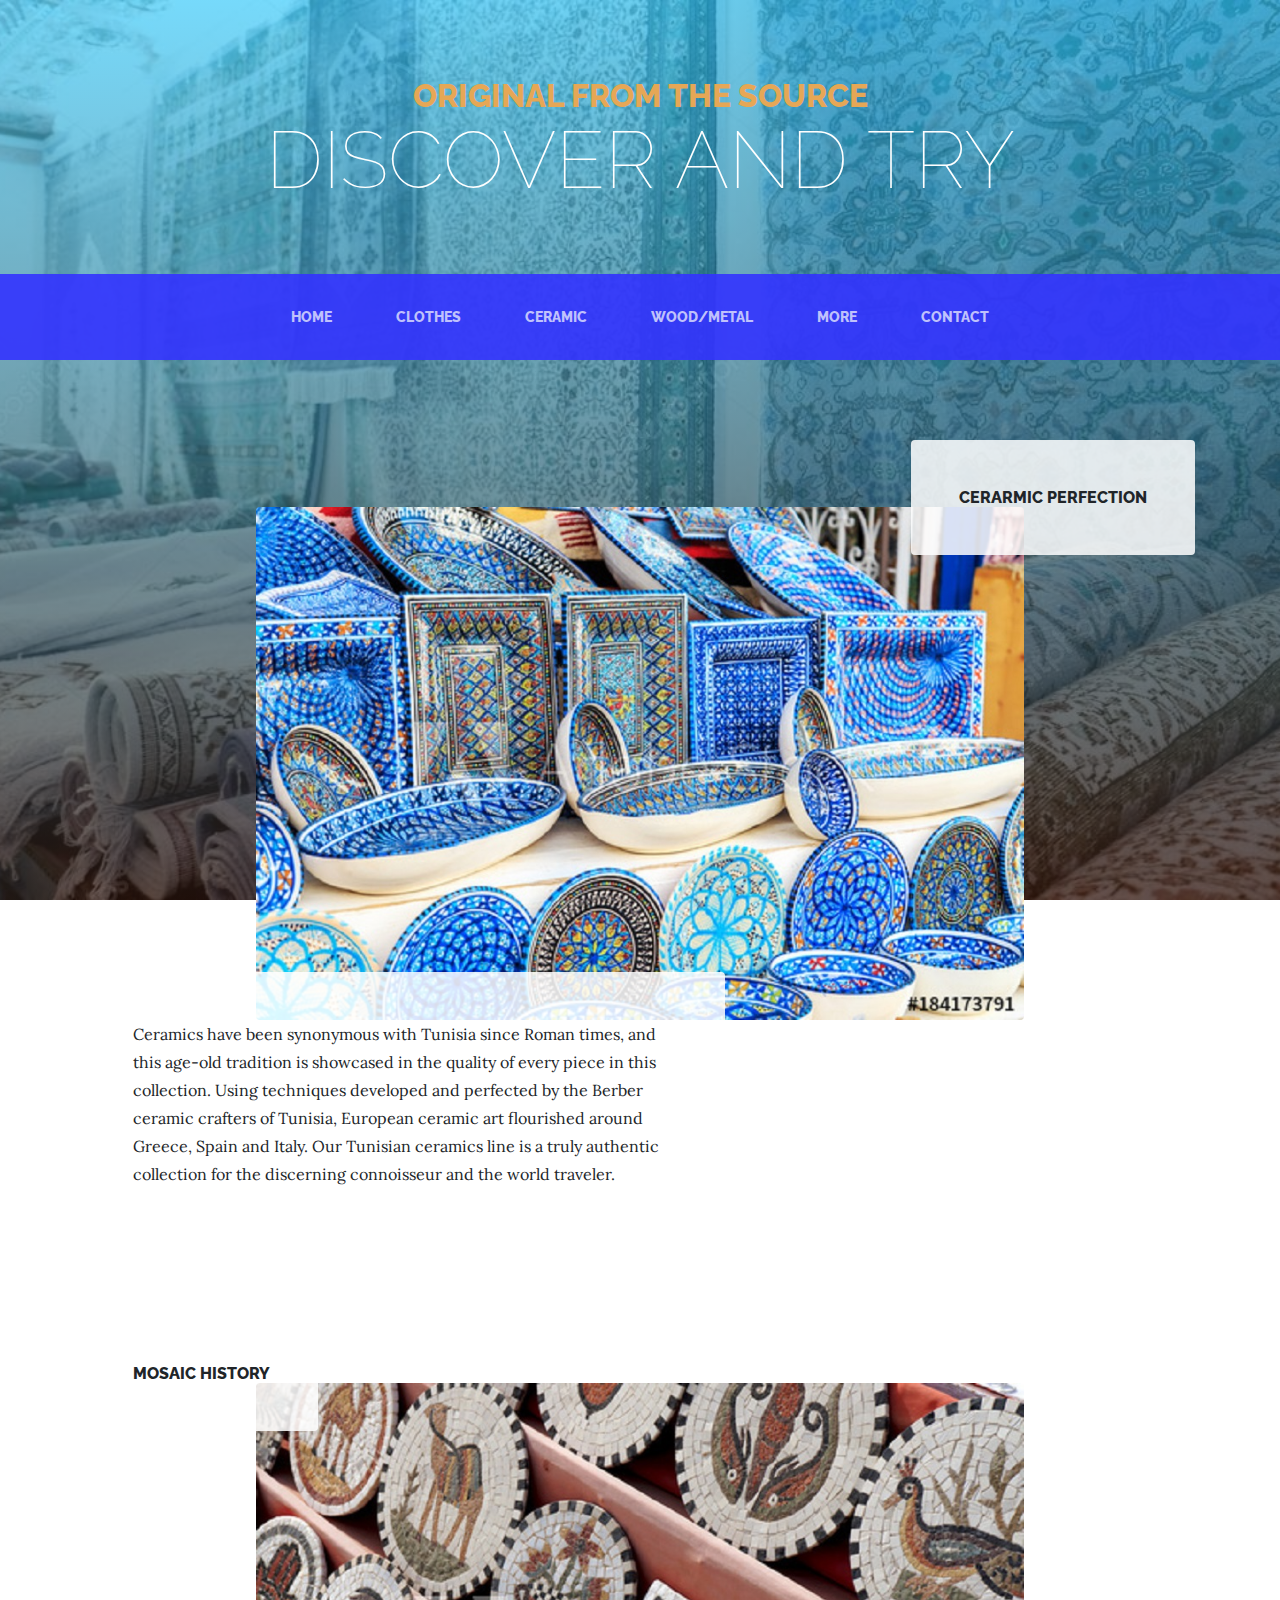
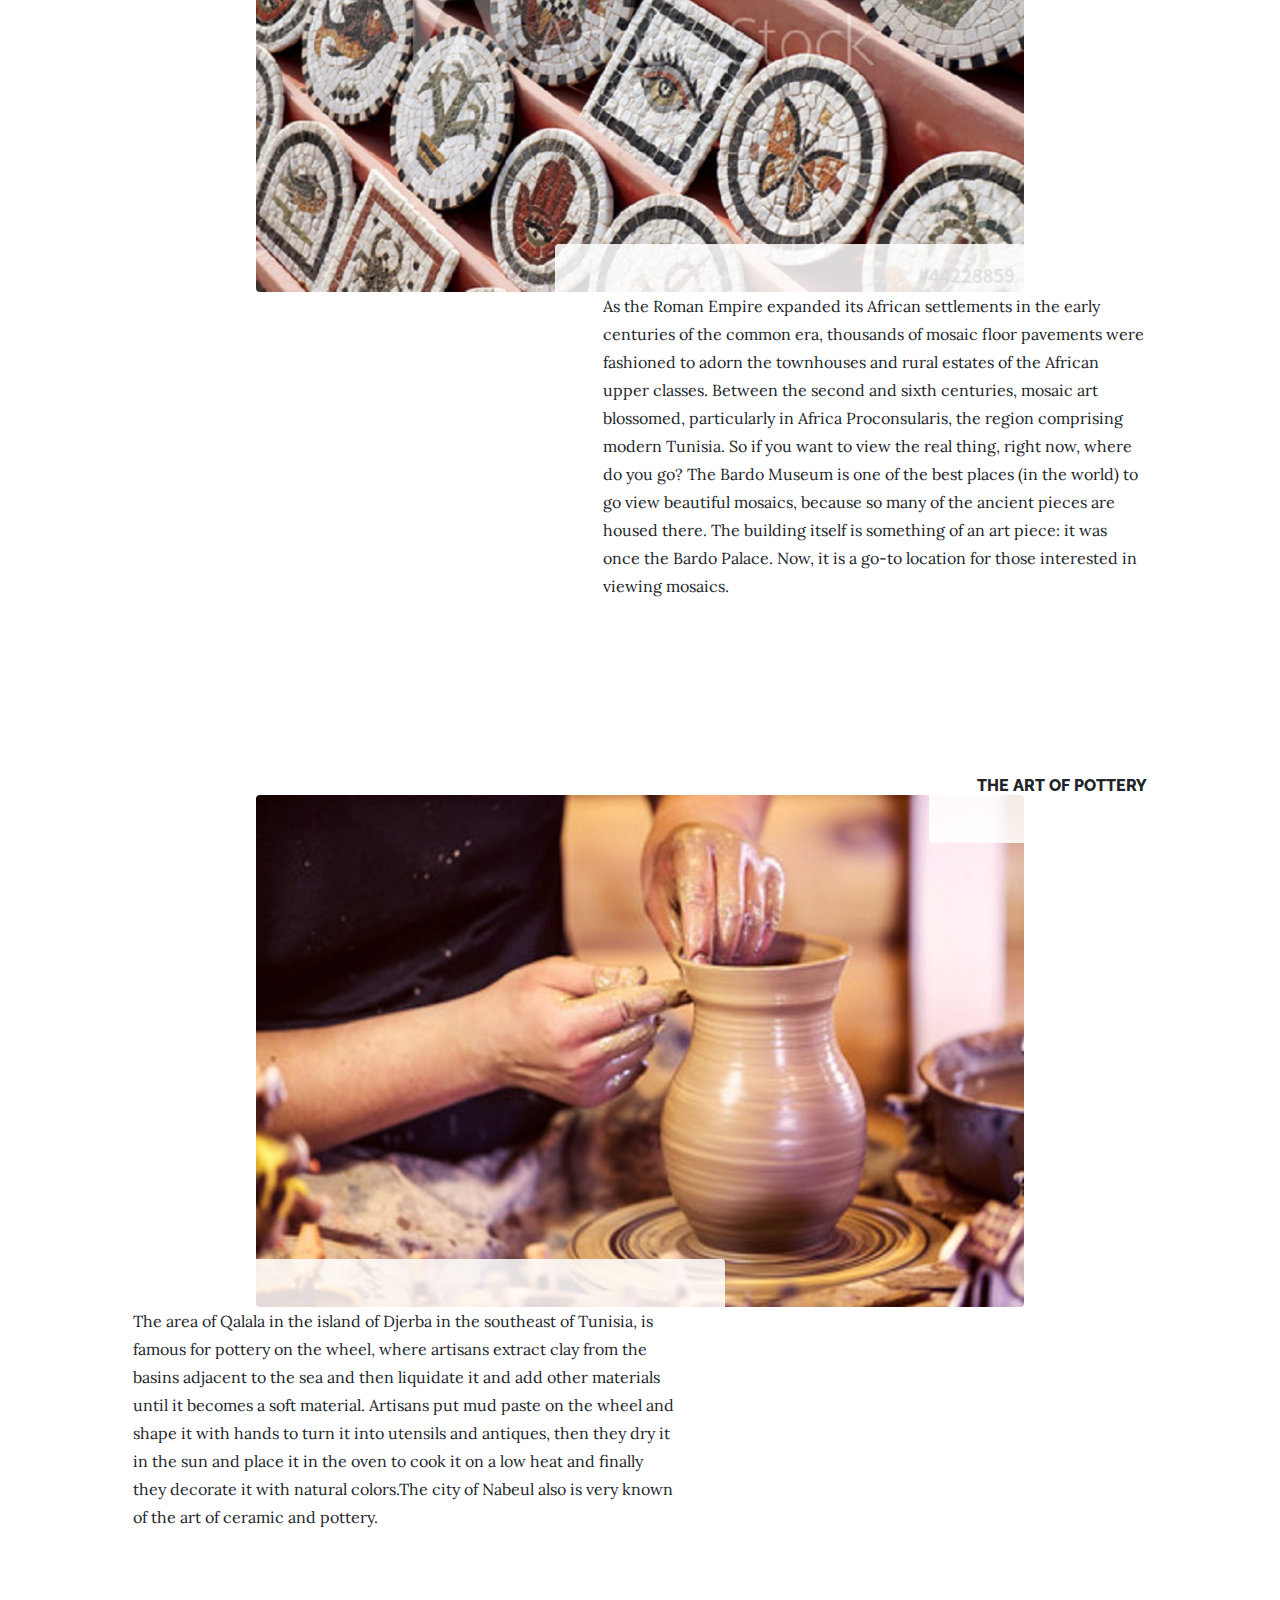
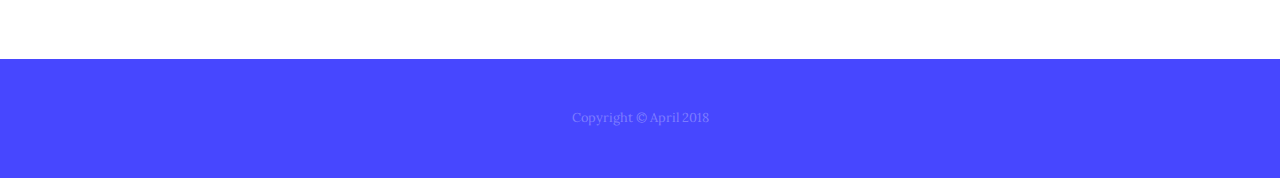
<file: ceramic.html>
<!DOCTYPE html>
<html lang="en">

  <head>

    <meta charset="utf-8">
    <meta name="viewport" content="width=device-width, initial-scale=1, shrink-to-fit=no">
    <meta name="description" content=" Tunisian cultures,tradition and artistic original products">
    <meta name="keywords" content="Tunisia, tradition, handmade, products, art, ceramic, carpets">
    <meta name="author" content="Mehdi Hellal">
     <link rel="icon" href="img/icon.jpg">
    <title>MKTUN</title>

    <!-- Bootstrap core CSS -->
    <link href="vendor/bootstrap/css/bootstrap.min.css" rel="stylesheet">

    <!-- Custom fonts for this template -->
    <link href="https://fonts.googleapis.com/css?family=Raleway:100,100i,200,200i,300,300i,400,400i,500,500i,600,600i,700,700i,800,800i,900,900i" rel="stylesheet">
    <link href="https://fonts.googleapis.com/css?family=Lora:400,400i,700,700i" rel="stylesheet">

    <!-- Custom styles for this template -->
       
    
      <link href="css/styles.css" rel="stylesheet">

  </head>

  <body>

    <h1 class="site-heading text-center text-white d-none d-lg-block">
      <span class="site-heading-upper text-primary mb-3">Original from the source</span>
      <span class="site-heading-lower">Discover and try</span>
    </h1>

    <!-- Navigation -->
    <nav class="navbar navbar-expand-lg navbar-dark py-lg-4" id="mainNav">
      <div class="container">
        <a class="navbar-brand text-uppercase text-expanded font-weight-bold d-lg-none" href="#">MKTUN</a>
        <button class="navbar-toggler" type="button" data-toggle="collapse" data-target="#navbarResponsive" aria-controls="navbarResponsive" aria-expanded="false" aria-label="Toggle navigation">
          <span class="navbar-toggler-icon"></span>
        </button>
        <div class="collapse navbar-collapse" id="navbarResponsive">
          <ul class="navbar-nav mx-auto">
            <li class="nav-item px-lg-4">
              <a class="nav-link text-uppercase text-expanded" href="index.html">Home
                <span class="sr-only">(current)</span>
              </a>
            </li>
            <li class="nav-item px-lg-4">
              <a class="nav-link text-uppercase text-expanded" href="clothes.html">Clothes</a>
            </li>
            <li class="nav-item px-lg-4">
              <a class="nav-link text-uppercase text-expanded" href="ceramic.html">Ceramic</a>
            </li>
              <li class="nav-item px-lg-4">
              <a class="nav-link text-uppercase text-expanded" href="woodmetal.html">Wood/metal</a>
            </li>
              <li class="nav-item px-lg-4">
              <a class="nav-link text-uppercase text-expanded" href="more.html">More</a>
            </li>
            <li class="nav-item px-lg-4">
              <a class="nav-link text-uppercase text-expanded" href="contact.html">Contact</a>
            </li>
          </ul>
        </div>
      </div>
    </nav>

    <section class="page-section">
      <div class="container">
        <div class="product-item">
          <div class="product-item-title d-flex">
            <div class="bg-faded p-5 d-flex ml-auto rounded">
              <h2 class="section-heading mb-0">
                <span class="section-heading-upper">Cerarmic Perfection</span>
                
              </h2>
            </div>
          </div>
          <img class="product-item-img mx-auto d-flex rounded img-fluid mb-3 mb-lg-0" src="img/ceramic4.jpg" alt="">
          <div class="product-item-description d-flex mr-auto">
            <div class="bg-faded p-5 rounded">
              <p class="mb-0">Ceramics have been synonymous with Tunisia since Roman times, and this age-old tradition is showcased in the quality of every piece in this collection. Using techniques developed and perfected by the Berber ceramic crafters of Tunisia, European ceramic art flourished around Greece, Spain and Italy. Our Tunisian ceramics line is a truly authentic collection for the discerning connoisseur and the world traveler.</p>
            </div>
          </div>
        </div>
      </div>
    </section>

    <section class="page-section">
      <div class="container">
        <div class="product-item">
          <div class="product-item-title d-flex">
            <div class="bg-faded p-5 d-flex mr-auto rounded">
              <h2 class="section-heading mb-0">
                <span class="section-heading-upper">Mosaic history</span>
                
              </h2>
            </div>
          </div>
          <img class="product-item-img mx-auto d-flex rounded img-fluid mb-3 mb-lg-0" src="img/mosaic.jpg" alt="">
          <div class="product-item-description d-flex ml-auto">
            <div class="bg-faded p-5 rounded">
              <p class="mb-0">As the Roman Empire expanded its African settlements in the early centuries of the common era, thousands of mosaic floor pavements were fashioned to adorn the townhouses and rural estates of the African upper classes. Between the second and sixth centuries, mosaic art blossomed, particularly in Africa Proconsularis, the region comprising modern Tunisia.
              So if you want to view the real thing, right now, where do you go? The Bardo Museum is one of the best places (in the world) to go view beautiful mosaics, because so many of the ancient pieces are housed there. The building itself is something of an art piece: it was once the Bardo Palace. Now, it is a go-to location for those interested in viewing mosaics.
              </p>
            </div>
          </div>
        </div>
      </div>
    </section>

    <section class="page-section">
      <div class="container">
        <div class="product-item">
          <div class="product-item-title d-flex">
            <div class="bg-faded p-5 d-flex ml-auto rounded">
              <h2 class="section-heading mb-0">
                <span class="section-heading-upper"> the art of Pottery</span>
                
              </h2>
            </div>
          </div>
          <img class="product-item-img mx-auto d-flex rounded img-fluid mb-3 mb-lg-0" src="img/pottery.jpg" alt="">
          <div class="product-item-description d-flex mr-auto">
            <div class="bg-faded p-5 rounded">
              <p class="mb-0">The area of Qalala in the island of Djerba in the southeast of Tunisia, is famous for pottery on the wheel, where artisans extract clay from the basins adjacent to the sea and then liquidate it and add other materials until it becomes a soft material. Artisans put mud paste on the wheel and shape it with hands to turn it into utensils and antiques, then they dry it in the sun and place it in the oven to cook it on a low heat and finally they decorate it with natural colors.The city of Nabeul also is very known of the art of ceramic and pottery.</p>
            </div>
          </div>
        </div>
      </div>
    </section>

    <footer class="footer text-faded text-center py-5">
      <div class="container">
        <p class="m-0 small">Copyright &copy; April 2018</p>
      </div>
    </footer>

    <!-- Bootstrap core JavaScript -->
    <script src="vendor/jquery/jquery.min.js"></script>
    <script src="vendor/bootstrap/js/bootstrap.bundle.min.js"></script>

  </body>

</html>
</file>
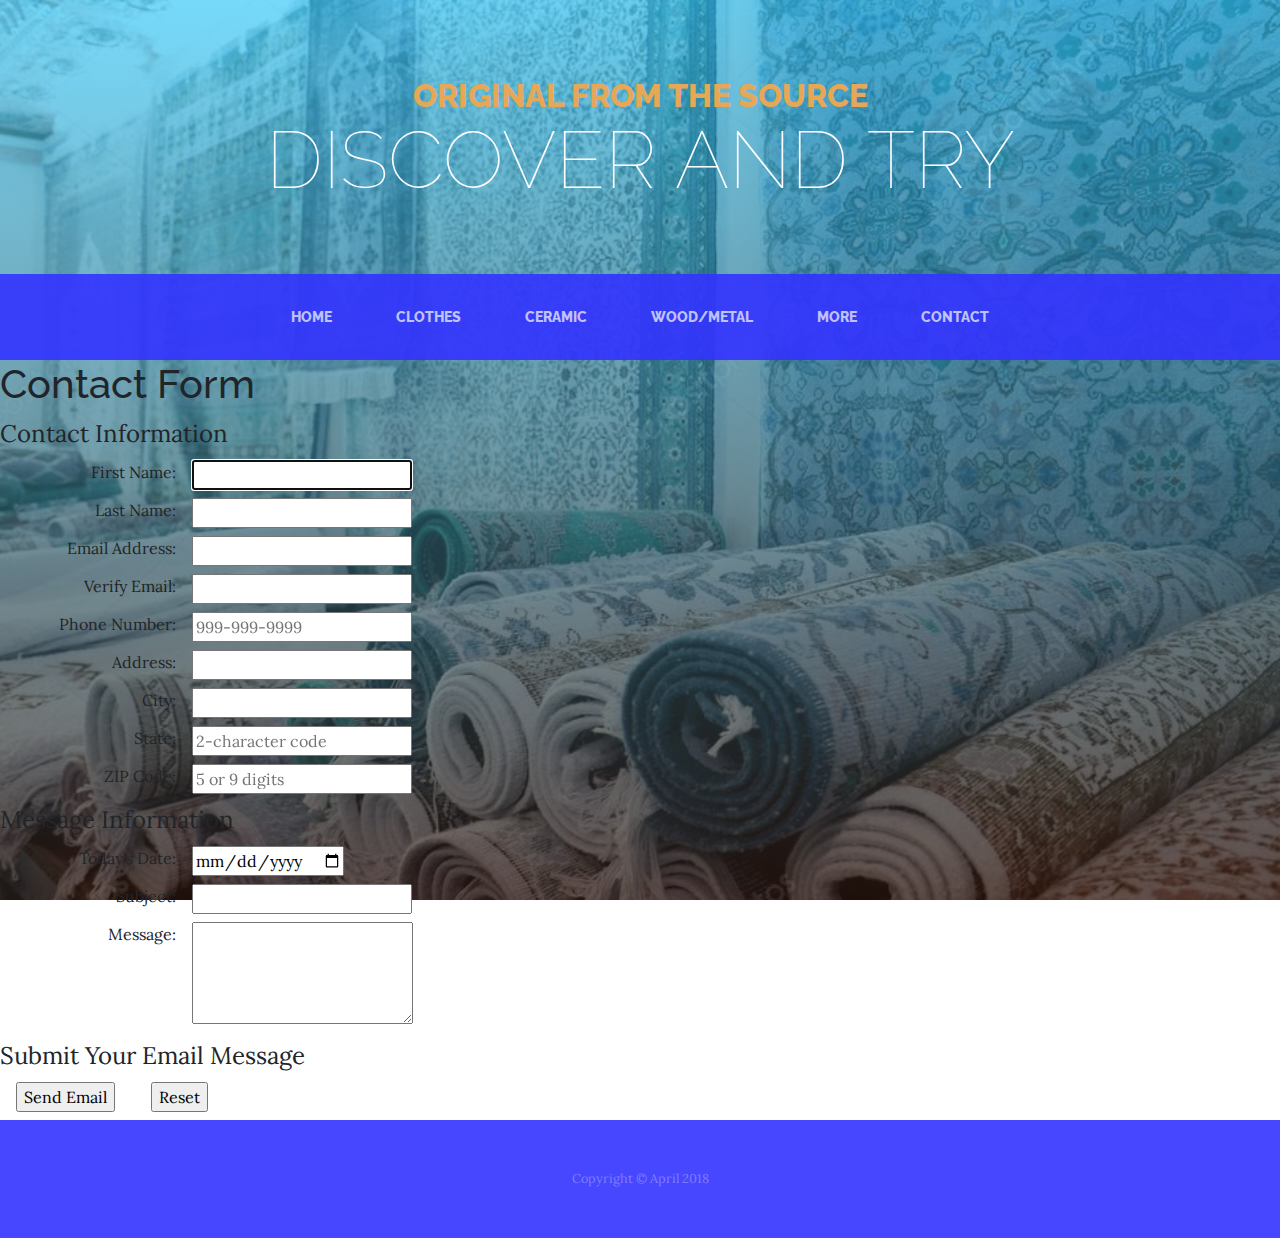
<file: contact.html>
<!DOCTYPE html>
<html lang="en">

  <head>

    <meta charset="utf-8">
    <meta name="viewport" content="width=device-width, initial-scale=1, shrink-to-fit=no">
    <meta name="description" content=" Tunisian cultures,tradition and artistic original products">
    <meta name="keywords" content="Tunisia, tradition, handmade, products, art, ceramic, carpets">
    <meta name="author" content="Mehdi Hellal">
      <link rel="icon" href="img/icon.jpg">

    <title>MKTUN</title>

    <!-- Bootstrap core CSS -->
    <link href="vendor/bootstrap/css/bootstrap.min.css" rel="stylesheet">

    <!-- Custom fonts for this template -->
    <link href="https://fonts.googleapis.com/css?family=Raleway:100,100i,200,200i,300,300i,400,400i,500,500i,600,600i,700,700i,800,800i,900,900i" rel="stylesheet">
    <link href="https://fonts.googleapis.com/css?family=Lora:400,400i,700,700i" rel="stylesheet">

    <!-- Custom styles for this template -->
   
      
      <link href="css/styles.css" rel="stylesheet">
      

  </head>

  <body>

    <h1 class="site-heading text-center text-white d-none d-lg-block">
      <span class="site-heading-upper text-primary mb-3">Original from the source</span>
      <span class="site-heading-lower">Discover and try</span>
    </h1>

    <!-- Navigation -->
    <nav class="navbar navbar-expand-lg navbar-dark py-lg-4" id="mainNav">
      <div class="container">
        <a class="navbar-brand text-uppercase text-expanded font-weight-bold d-lg-none" href="#">MKTUN</a>
        <button class="navbar-toggler" type="button" data-toggle="collapse" data-target="#navbarResponsive" aria-controls="navbarResponsive" aria-expanded="false" aria-label="Toggle navigation">
          <span class="navbar-toggler-icon"></span>
        </button>
        <div class="collapse navbar-collapse" id="navbarResponsive">
          <ul class="navbar-nav mx-auto">
            <li class="nav-item px-lg-4">
              <a class="nav-link text-uppercase text-expanded" href="index.html">Home
                <span class="sr-only">(current)</span>
              </a>
           </li>
            <li class="nav-item px-lg-4">
              <a class="nav-link text-uppercase text-expanded" href="clothes.html">Clothes</a>
            </li>
            <li class="nav-item px-lg-4">
              <a class="nav-link text-uppercase text-expanded" href="ceramic.html">Ceramic</a>
            </li>
              <li class="nav-item px-lg-4">
              <a class="nav-link text-uppercase text-expanded" href="woodmetal.html">Wood/metal</a>
            </li>
              <li class="nav-item px-lg-4">
              <a class="nav-link text-uppercase text-expanded" href="more.html">More</a>
            </li>
            <li class="nav-item px-lg-4">
              <a class="nav-link text-uppercase text-expanded" href="contact.html">Contact</a>
            </li>
          </ul>
        </div>
      </div>
    </nav>

    <section>
         
        <article>
            <h1>Contact Form</h1>
	        <form action="sendmail.php" method="post" name="member_form" id="member_form">
               
		        <fieldset>
        	       <legend>Contact Information</legend>
                     <label for="first_name">First Name:</label>
			          <input type="text" name="first_name" id="first_name" autofocus required title="Your must enter your first name"><br>
			         <label for="last_name">Last Name:</label>
			         <input type="text" name="last_name" id="last_name" required title="Your must enter your last name"><br>
                     <label for="email">Email Address:</label>
                     <input type="email" name="email" id="email" required title="Your must enter your email address"><br>
        	         <label for="verify">Verify Email:</label>
        	          <input type="email" name="verify" id="verify" required title="Your must verify your email address"><br>
                     <label for="phone">Phone Number:</label>
                     <input type="tel" name="phone" id="phone" placeholder="999-999-9999" required title="Your must enter your phone number"><br>
                     <label for="address">Address:</label>
                     <input type="text" name="address" id="address" required><br>
				     <label for="city">City:</label>
					 <input type="text" name="city" id="city" required><br>
					 <label for="state">State:</label>
					 <input type="text" name="state" id="state" required maxlength="2" placeholder="2-character code"><br>
					 <label for="zip">ZIP Code:</label>
					 <input type="text" name="zip" id="zip" required placeholder="5 or 9 digits" 
				           pattern="^\d{5}(-\d{4})?$" title="Either 5 or 9 digits"><br>
		          </fieldset>
		          <fieldset>
    		      <legend>Message Information</legend>
			         <label for="today_date">Today's  Date:</label>
			         <input type="date" name="today_date" id="today_date" placeholder="99/99/9999"><br>
			         <label for="subject">Subject:</label>
			         <input type="text" name="subject" id="subject"><br>
			         <label for="Message">&nbsp;Message:</label>
                      <textarea id="message" name="message" rows="4"></textarea>
		          </fieldset>
		          <fieldset id="buttons">
			       <legend>Submit Your Email Message</legend>
                      
                      <input type="submit" id="submit" value="Send Email">
			          <input type="reset" id="reset" value="Reset"><br>
		          </fieldset>
	       </form>
       </article>
       
      
            
    </section>

    <footer class="footer text-faded text-center py-5">
      <div class="container">
        <p class="m-0 small">Copyright &copy; April 2018</p>
      </div>
    </footer>

    <!-- Bootstrap core JavaScript -->
    <script src="vendor/jquery/jquery.min.js"></script>
    <script src="vendor/bootstrap/js/bootstrap.bundle.min.js"></script>

  </body>

 
  

</html>
</file>
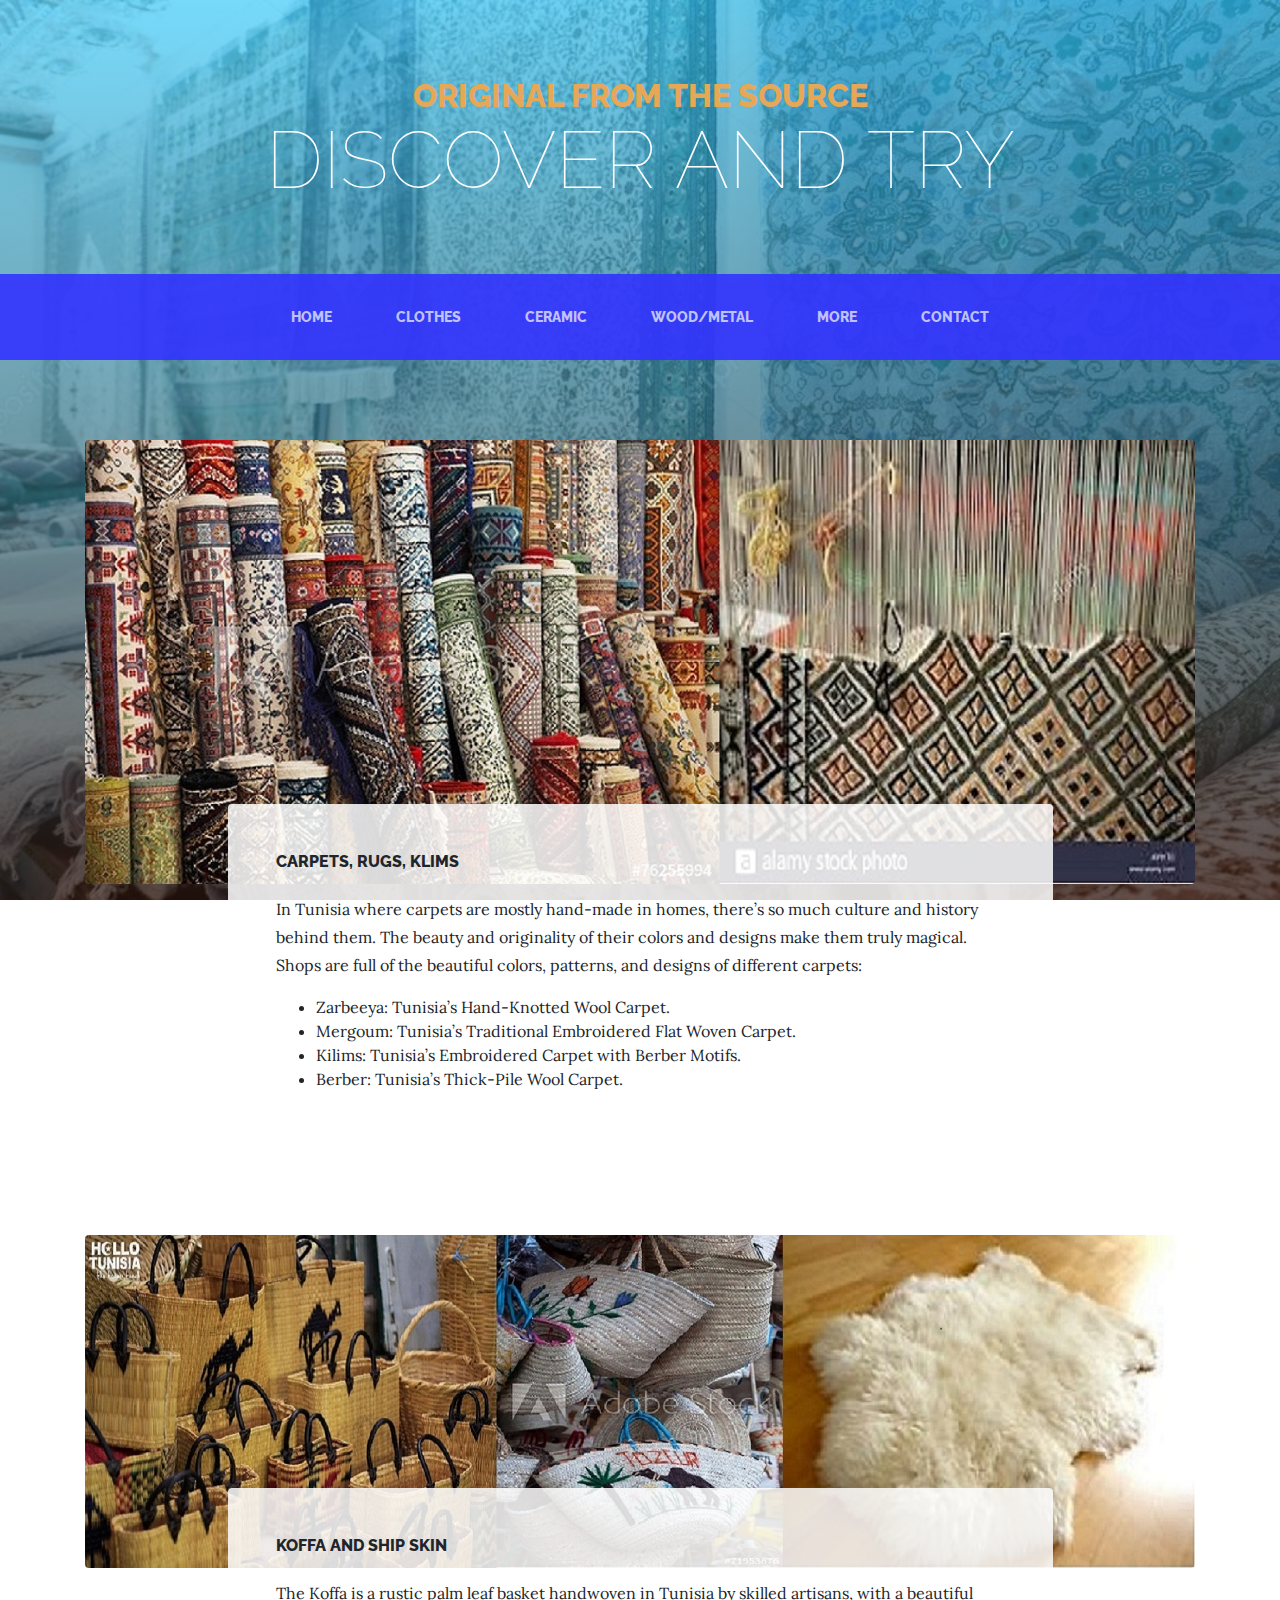
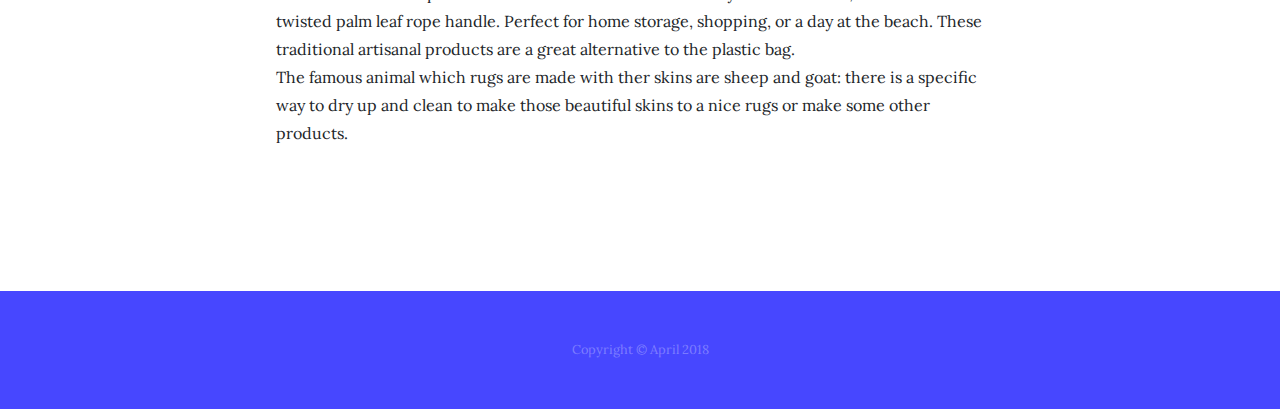
<file: more.html>
<!DOCTYPE html>
<html lang="en">

  <head>

    <meta charset="utf-8">
    <meta name="viewport" content="width=device-width, initial-scale=1, shrink-to-fit=no">
    <meta name="description" content=" Tunisian cultures,tradition and artistic original products">
    <meta name="keywords" content="Tunisia, tradition, handmade, products, art, ceramic, carpets">
    <meta name="author" content="Mehdi Hellal">
      <link rel="icon" href="img/icon.jpg">

    <title>MKTUN</title>

    <!-- Bootstrap core CSS -->
    <link href="vendor/bootstrap/css/bootstrap.min.css" rel="stylesheet">
     

    <!-- Custom fonts for this template -->
    <link href="https://fonts.googleapis.com/css?family=Raleway:100,100i,200,200i,300,300i,400,400i,500,500i,600,600i,700,700i,800,800i,900,900i" rel="stylesheet">
    <link href="https://fonts.googleapis.com/css?family=Lora:400,400i,700,700i" rel="stylesheet">

    <!-- Custom styles for this template -->
    
       <link href="css/styles.css" rel="stylesheet">

  </head>

  <body>

    <h1 class="site-heading text-center text-white d-none d-lg-block">
      <span class="site-heading-upper text-primary mb-3">Original from the source</span>
      <span class="site-heading-lower">Discover and try</span>
    </h1>

    <!-- Navigation -->
    <nav class="navbar navbar-expand-lg navbar-dark py-lg-4" id="mainNav">
      <div class="container">
        <a class="navbar-brand text-uppercase text-expanded font-weight-bold d-lg-none" href="#">MKTUN</a>
        <button class="navbar-toggler" type="button" data-toggle="collapse" data-target="#navbarResponsive" aria-controls="navbarResponsive" aria-expanded="false" aria-label="Toggle navigation">
          <span class="navbar-toggler-icon"></span>
        </button>
        <div class="collapse navbar-collapse" id="navbarResponsive">
          <ul class="navbar-nav mx-auto">
            <li class="nav-item px-lg-4">
              <a class="nav-link text-uppercase text-expanded" href="index.html">Home
                <span class="sr-only">(current)</span>
              </a>
           </li>
            <li class="nav-item px-lg-4">
              <a class="nav-link text-uppercase text-expanded" href="clothes.html">Clothes</a>
            </li>
            <li class="nav-item px-lg-4">
              <a class="nav-link text-uppercase text-expanded" href="ceramic.html">Ceramic</a>
            </li>
              <li class="nav-item px-lg-4">
              <a class="nav-link text-uppercase text-expanded" href="woodmetal.html">Wood/metal</a>
            </li>
              <li class="nav-item px-lg-4">
              <a class="nav-link text-uppercase text-expanded" href="more.html">More</a>
            </li>
            <li class="nav-item px-lg-4">
              <a class="nav-link text-uppercase text-expanded" href="contact.html">Contact</a>
            </li>
          </ul>
        </div>
      </div>
    </nav>

    <section class="page-section about-heading">
      <div class="container">
        <img class="img-fluid rounded about-heading-img mb-3 mb-lg-0" src="img/carpet.jpg" alt="Tunisian Carpet">
        <div class="about-heading-content">
          <div class="row">
            <div class="col-xl-9 col-lg-10 mx-auto">
              <div class="bg-faded rounded p-5">
                <h2 class="section-heading mb-4">
                  <span class="section-heading-upper">Carpets, rugs, klims</span>
                  
                </h2>
                <p>In Tunisia where carpets are mostly hand-made in homes, there’s so much culture and history behind them. The beauty and originality of their colors and designs make them truly magical. Shops are full of the beautiful colors, patterns, and designs of different carpets:</p>
                 <ul>
                     <li>Zarbeeya: Tunisia’s Hand-Knotted Wool Carpet.</li>
                     <li>Mergoum: Tunisia’s Traditional Embroidered Flat Woven Carpet.</li>
                     <li>Kilims: Tunisia’s Embroidered Carpet with Berber Motifs.</li>
                     <li>Berber: Tunisia’s Thick-Pile Wool Carpet.</li>
                  </ul> 
                  
              </div>
            </div>
          </div>
        </div>
      </div>
        </section>
      <section class="page-section about-heading">
        <div class="container" >
        <img class="img-fluid rounded about-heading-img mb-3 mb-lg-0" src="img/koffa1.jpg" alt="koffa">
        <div class="about-heading-content">
          <div class="row">
            <div class="col-xl-9 col-lg-10 mx-auto">
              <div class="bg-faded rounded p-5">
                <h2 class="section-heading mb-4">
                  <span class="section-heading-upper">Koffa and ship skin</span>
                  
                </h2>
                <p>The  Koffa is a rustic palm leaf basket handwoven in Tunisia by skilled artisans, with a beautiful twisted palm leaf rope handle. Perfect for home storage, shopping, or a day at the beach. These traditional artisanal products are a great alternative to the plastic bag.<br>
                The famous animal which rugs are made with ther skins are sheep and goat: there is a specific way to dry up and clean 
                to make those beautiful skins to a nice rugs or make some other products. </p>
              </div>
            </div>
          </div>
        </div>
      </div>
    </section>

    <footer class="footer text-faded text-center py-5">
      <div class="container">
        <p class="m-0 small">Copyright &copy; April 2018</p>
      </div>
    </footer>

    <!-- Bootstrap core JavaScript -->
    <script src="vendor/jquery/jquery.min.js"></script>
    <script src="vendor/bootstrap/js/bootstrap.bundle.min.js"></script>

  </body>

</html>
</file>
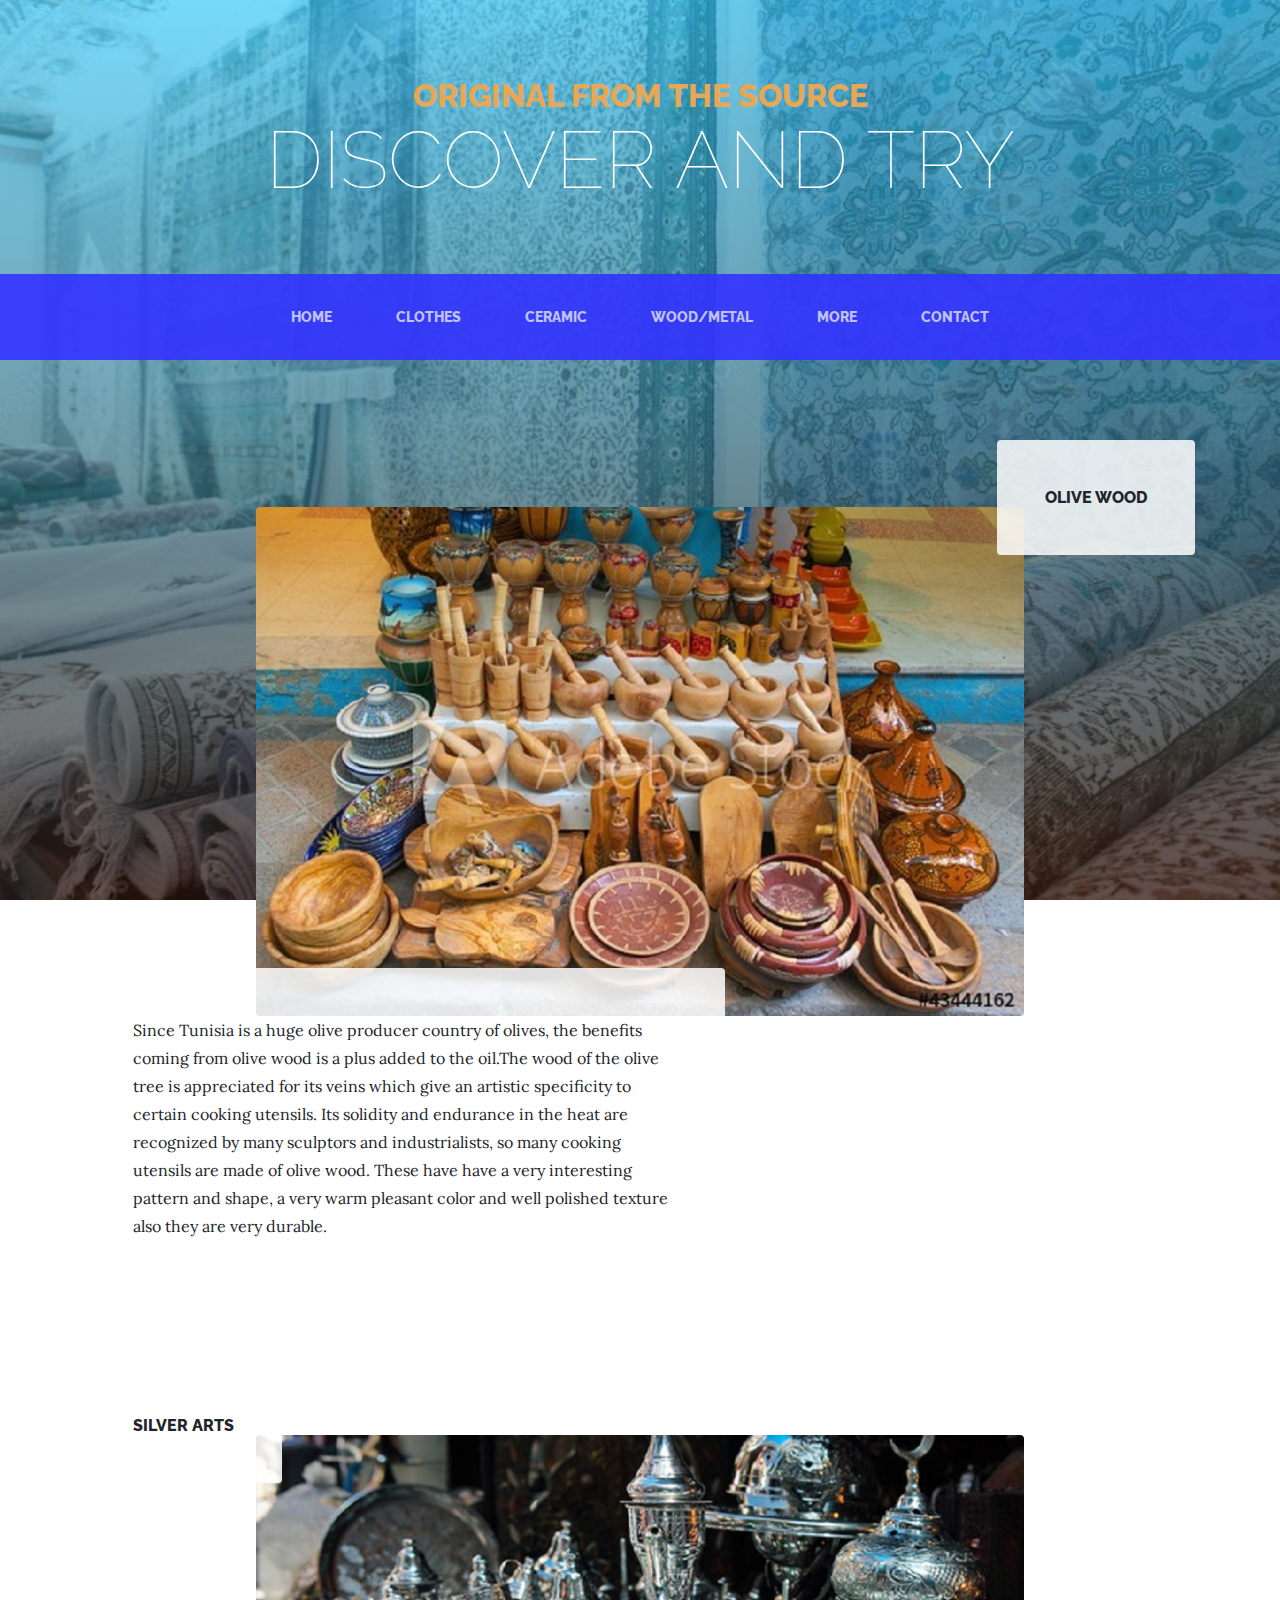
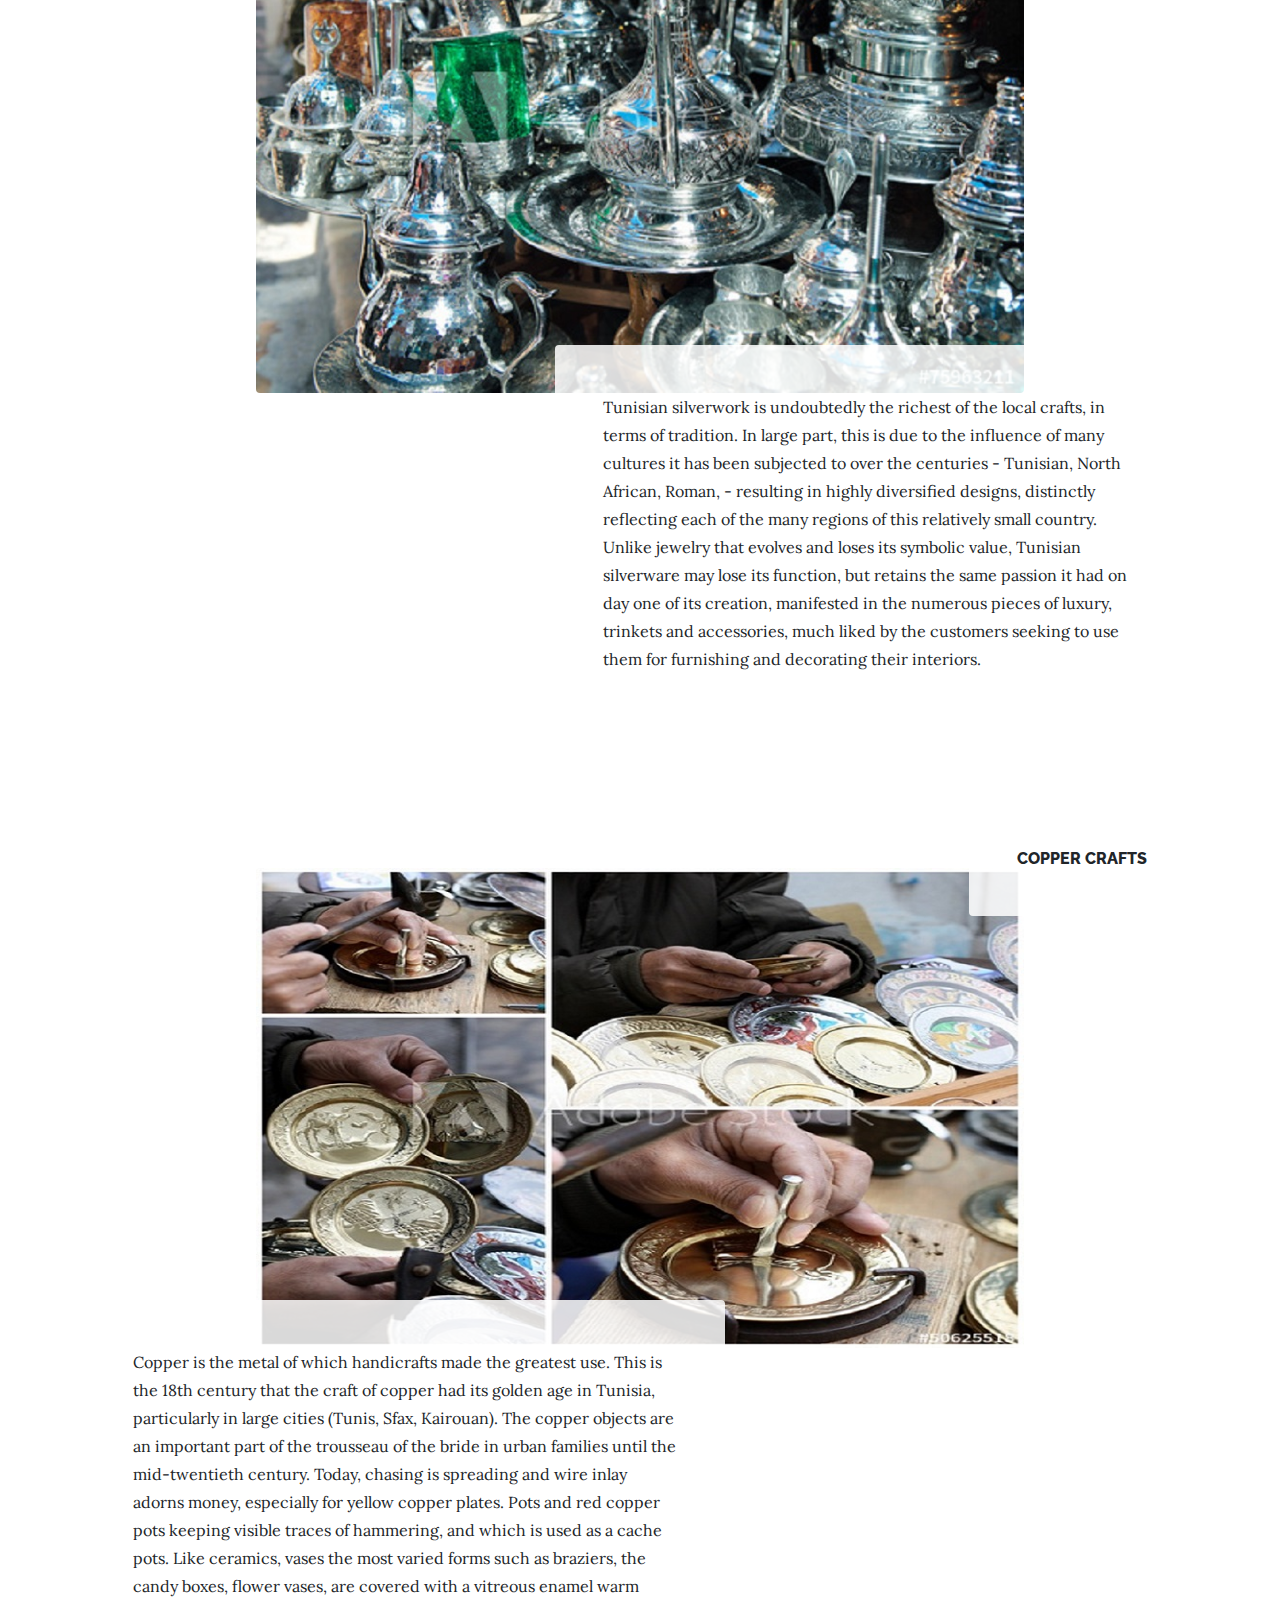
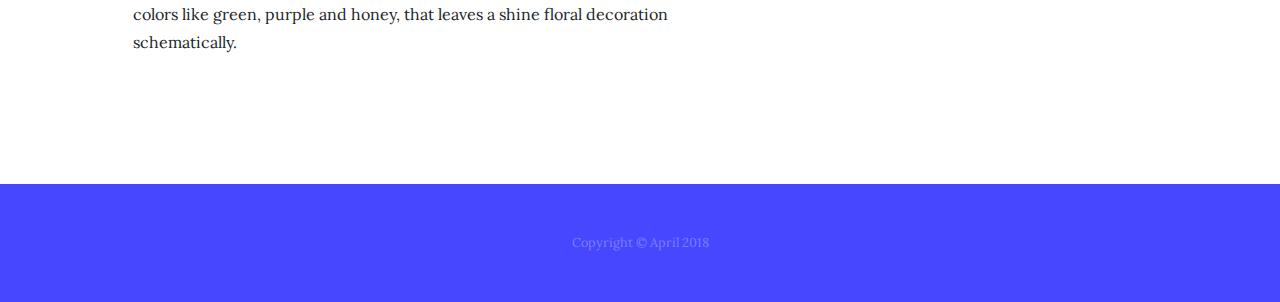
<file: woodmetal.html>
<!DOCTYPE html>
<html lang="en">

  <head>

    <meta charset="utf-8">
    <meta name="viewport" content="width=device-width, initial-scale=1, shrink-to-fit=no">
    <meta name="description" content=" Tunisian cultures,tradition and artistic original products">
    <meta name="keywords" content="Tunisia, tradition, handmade, products, art, ceramic, carpets">
    <meta name="author" content="Mehdi Hellal">
      <link rel="icon" href="img/icon.jpg">
    <title>MKTUN</title>

    <!-- Bootstrap core CSS -->
    <link href="vendor/bootstrap/css/bootstrap.min.css" rel="stylesheet">

    <!-- Custom fonts for this template -->
    <link href="https://fonts.googleapis.com/css?family=Raleway:100,100i,200,200i,300,300i,400,400i,500,500i,600,600i,700,700i,800,800i,900,900i" rel="stylesheet">
    <link href="https://fonts.googleapis.com/css?family=Lora:400,400i,700,700i" rel="stylesheet">

    <!-- Custom styles for this template -->
    
      <link href="css/styles.css" rel="stylesheet">

  </head>

  <body>

    <h1 class="site-heading text-center text-white d-none d-lg-block">
      <span class="site-heading-upper text-primary mb-3">Original from the source</span>
      <span class="site-heading-lower">Discover and try</span>
    </h1>

    <!-- Navigation -->
    <nav class="navbar navbar-expand-lg navbar-dark py-lg-4" id="mainNav">
      <div class="container">
        <a class="navbar-brand text-uppercase text-expanded font-weight-bold d-lg-none" href="#">MKTUN</a>
        <button class="navbar-toggler" type="button" data-toggle="collapse" data-target="#navbarResponsive" aria-controls="navbarResponsive" aria-expanded="false" aria-label="Toggle navigation">
          <span class="navbar-toggler-icon"></span>
        </button>
        <div class="collapse navbar-collapse" id="navbarResponsive">
          <ul class="navbar-nav mx-auto">
            <li class="nav-item px-lg-4">
              <a class="nav-link text-uppercase text-expanded" href="index.html">Home
                <span class="sr-only">(current)</span>
              </a>
            </li>
            <li class="nav-item px-lg-4">
              <a class="nav-link text-uppercase text-expanded" href="clothes.html">Clothes</a>
            </li>
            <li class="nav-item px-lg-4">
              <a class="nav-link text-uppercase text-expanded" href="ceramic.html">Ceramic</a>
            </li>
              <li class="nav-item px-lg-4">
              <a class="nav-link text-uppercase text-expanded" href="woodmetal.html">Wood/metal</a>
            </li>
              <li class="nav-item px-lg-4">
              <a class="nav-link text-uppercase text-expanded" href="more.html">More</a>
            </li>
            <li class="nav-item px-lg-4">
              <a class="nav-link text-uppercase text-expanded" href="contact.html">Contact</a>
            </li>
          </ul>
        </div>
      </div>
    </nav>

    <section class="page-section">
      <div class="container">
        <div class="product-item">
          <div class="product-item-title d-flex">
            <div class="bg-faded p-5 d-flex ml-auto rounded">
              <h2 class="section-heading mb-0">
                <span class="section-heading-upper">Olive wood</span>
                
              </h2>
            </div>
          </div>
          <img class="product-item-img mx-auto d-flex rounded img-fluid mb-3 mb-lg-0" src="img/wood.jpg" alt="">
          <div class="product-item-description d-flex mr-auto">
            <div class="bg-faded p-5 rounded">
              <p class="mb-0">Since Tunisia is a huge olive producer country of olives, the benefits coming from olive wood is a plus added to the oil.The wood of the olive tree is appreciated for its veins which give an artistic specificity to certain cooking utensils. Its solidity and endurance in the heat are recognized by many sculptors and industrialists, so many cooking utensils are made of olive wood.
                These have have a very interesting pattern and shape, a very warm pleasant color and well polished texture also they are very durable.</p>
            </div>
          </div>
        </div>
      </div>
    </section>

    <section class="page-section">
      <div class="container">
        <div class="product-item">
          <div class="product-item-title d-flex">
            <div class="bg-faded p-5 d-flex mr-auto rounded">
              <h2 class="section-heading mb-0">
                <span class="section-heading-upper">Silver Arts</span>
                
              </h2>
            </div>
          </div>
          <img class="product-item-img mx-auto d-flex rounded img-fluid mb-3 mb-lg-0" src="img/metal1.jpg" alt="">
          <div class="product-item-description d-flex ml-auto">
            <div class="bg-faded p-5 rounded">
              <p class="mb-0">Tunisian silverwork is undoubtedly the richest of the local crafts, in terms of tradition. In large part, this is due to the influence of many cultures it has been subjected to over the centuries - Tunisian, North African, Roman, - resulting in highly diversified designs, distinctly reflecting each of the many regions of this relatively small country.
              Unlike jewelry that evolves and loses its symbolic value, Tunisian silverware may lose its function, but retains the same passion it had on day one of its creation, manifested in the numerous pieces of luxury, trinkets and accessories, much liked by the customers seeking to use them for furnishing and decorating their interiors.
              </p>
            </div>
          </div>
        </div>
      </div>
    </section>

    <section class="page-section">
      <div class="container">
        <div class="product-item">
          <div class="product-item-title d-flex">
            <div class="bg-faded p-5 d-flex ml-auto rounded">
              <h2 class="section-heading mb-0">
                <span class="section-heading-upper">Copper crafts</span>
                
              </h2>
            </div>
          </div>
          <img class="product-item-img mx-auto d-flex rounded img-fluid mb-3 mb-lg-0" src="img/metal.jpg" alt="">
          <div class="product-item-description d-flex mr-auto">
            <div class="bg-faded p-5 rounded">
              <p class="mb-0">Copper is the metal of which handicrafts made the greatest use. This is the 18th century that the craft of copper had its golden age in Tunisia, particularly in large cities (Tunis, Sfax, Kairouan). The copper objects are an important part of the trousseau of the bride in urban families until the mid-twentieth century. Today, chasing is spreading and wire inlay adorns money, especially for yellow copper plates.
              Pots and red copper pots keeping visible traces of hammering, and which is used as a cache pots. Like ceramics, vases the most varied forms such as braziers, the candy boxes, flower vases, are covered with a vitreous enamel warm colors like green, purple and honey, that leaves a shine floral decoration schematically.</p>
            </div>
          </div>
        </div>
      </div>
    </section>

    <footer class="footer text-faded text-center py-5">
      <div class="container">
        <p class="m-0 small">Copyright &copy; April 2018</p>
      </div>
    </footer>

    <!-- Bootstrap core JavaScript -->
    <script src="vendor/jquery/jquery.min.js"></script>
    <script src="vendor/bootstrap/js/bootstrap.bundle.min.js"></script>

  </body>

</html>
</file>
<file: css/styles.css>
body {
  font-family: 'Lora';
  background: linear-gradient(rgba(51,204,255, 0.65), rgba(47, 23, 15, 0.65)), url("../img/bg.jpg");
  background-attachment: fixed;
  background-position: center;
  background-size: cover;
}

h1,
h2,
h3,
h4,
h5,
h6 {
  font-family: 'Raleway';
}

p {
  line-height: 1.75;
}

.text-faded {
  color: rgba(255, 255, 255, 0.3);
}

.site-heading {
  margin-top: 5rem;
  margin-bottom: 5rem;
  text-transform: uppercase;
  line-height: 1;
  font-family: 'Raleway';
}

.site-heading .site-heading-upper {
  display: block;
  font-size: 2rem;
  font-weight: 800;
}

.site-heading .site-heading-lower {
  font-size: 5rem;
  font-weight: 100;
  line-height: 4rem;
}

.page-section {
  margin-top: 5rem;
  margin-bottom: 5rem;
}

.section-heading {
  text-transform: uppercase;
}

.section-heading .section-heading-upper {
  display: block;
  font-size: 1rem;
  font-weight: 800;
}

.section-heading .section-heading-lower {
  display: block;
  font-size: 3rem;
  font-weight: 100;
}

.bg-faded {
  background-color: rgba(255, 255, 255, 0.85);
}

#mainNav {
  background-color: rgba(51, 51, 255, 0.9);
  font-family: 'Raleway';
}

#mainNav .navbar-brand {
  color: #e6a756;
}

#mainNav .navbar-nav .nav-item .nav-link {
  color: rgba(255, 255, 255, 0.7);
  font-weight: 800;
}

#mainNav .navbar-nav .nav-item.active .nav-link {
  color: #e6a756;
}


label {
	float: left;
    width: 11em;
    text-align: right;
}
input, select, textarea {
    margin-left: 1em;
    margin-right: 1em;
    margin-bottom: .5em;
}

@media (min-width: 992px) {
  #mainNav .navbar-nav .nav-item .nav-link {
    font-size: 0.9rem;
  }
  #mainNav .navbar-nav .nav-item .nav-link:hover {
    color: rgba(255, 255, 255, 0.4);
  }
  #mainNav .navbar-nav .nav-item.active .nav-link:hover {
    color: #e6a756;
  }
}

.btn-xl {
  font-weight: 700;
  font-size: 0.8rem;
  padding-top: 1.5rem;
  padding-bottom: 1.5rem;
  padding-left: 2rem;
  padding-right: 2rem;
}

.intro {
  position: relative;
}

@media (min-width: 992px) {
  .intro .intro-img {
    width: 75%;
    float: right;
  }
  .intro .intro-text {
    left: 0;
    width: 60%;
    margin-top: 3rem;
    position: absolute;
  }
  .intro .intro-text .intro-button {
    width: 100%;
    left: 0;
    position: absolute;
    bottom: -2rem;
  }
}

@media (min-width: 1200px) {
  .intro .intro-text {
    width: 45%;
  }
}

.cta {
  padding-top: 5rem;
  padding-bottom: 5rem;
  background-color: rgba(230, 167, 86, 0.9);
}

.cta .cta-inner {
  position: relative;
  padding: 3rem;
  margin: 0.5rem;
  background-color: rgba(255, 255, 255, 0.85);
}

.cta .cta-inner:before {
  border-radius: 0.5rem;
  content: '';
  position: absolute;
  top: -0.5rem;
  bottom: -0.5rem;
  left: -0.5rem;
  right: -0.5rem;
  border: 0.25rem solid rgba(255, 255, 255, 0.85);
}

@media (min-width: 992px) {
  .about-heading .about-heading-img {
    position: relative;
    z-index: 0;
  }
  .about-heading .about-heading-content {
    margin-top: -5rem;
    position: relative;
    z-index: 1;
  }
}

@media (min-width: 992px) {
  .product-item .product-item-title {
    position: relative;
    z-index: 1;
    margin-bottom: -3rem;
  }
  .product-item .product-item-img {
    position: relative;
    z-index: 0;
    max-width: 60vw;
  }
  .product-item .product-item-description {
    position: relative;
    z-index: 1;
    margin-top: -3rem;
    max-width: 50vw;
  }
}

.list-hours {
  font-size: 0.9rem;
}

.list-hours .list-hours-item {
  border-bottom: 1px solid rgba(230, 167, 86, 0.5);
  padding-bottom: .25rem;
  margin-bottom: 1rem;
  font-style: italic;
}

.list-hours .list-hours-item.today {
  font-weight: bold;
  color: #e6a756;
}

@media (min-width: 992px) {
  .list-hours {
    width: 50%;
    font-size: 1.1rem;
  }
}

.address strong {
  font-size: 1.2rem;
}

.footer {
  background-color: rgba(51, 51, 255, 0.9);
}

.text-primary {
  color: #e6a756 !important;
}

.bg-primary {
  background-color: #e6a756 !important;
}

.btn {
  box-shadow: 0px 3px 3px 0px rgba(33, 37, 41, 0.1);
}

.btn-primary {
  background-color: #e6a756;
  border-color: #e6a756;
}

.btn-primary:hover, .btn-primary:focus, .btn-primary:active {
  background-color: #df902a;
  border-color: #df902a;
}

.font-weight-light {
  font-weight: 100 !important;
}
</file>
